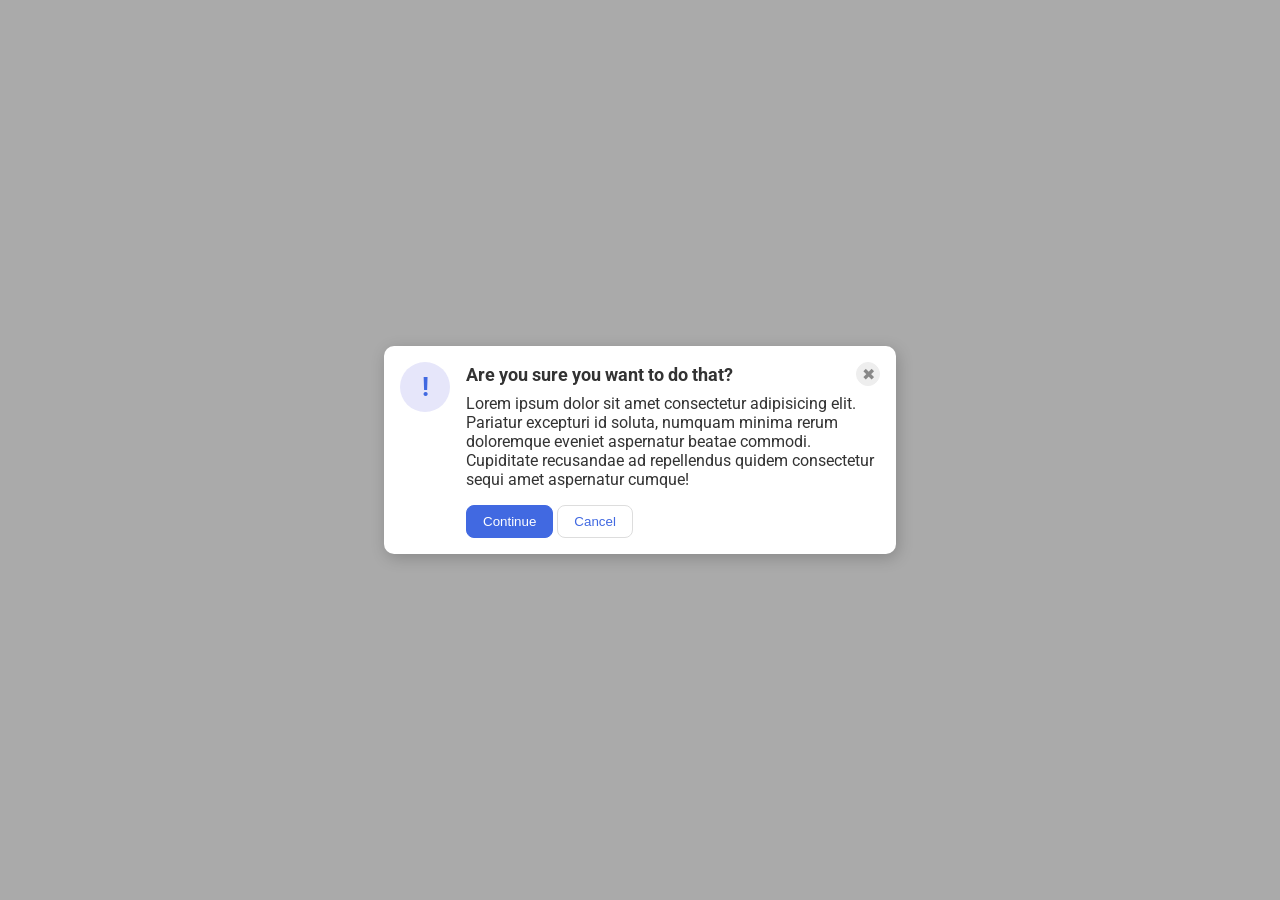
<file: foundations/flex/05-flex-modal/index.html>
<!DOCTYPE html>
<html lang="en">
  <head>
    <meta charset="UTF-8">
    <meta http-equiv="X-UA-Compatible" content="IE=edge">
    <meta name="viewport" content="width=device-width, initial-scale=1.0">
    <link rel="stylesheet" href="style.css">
    <title>Modal</title>
  </head>
  <body>
    <div class="modal">
      <div class="icon">!</div>
      <div class="container">
      <div class="header">Are you sure you want to do that?
        <button class="close-button">✖</button>
      </div>
      <div class="text">Lorem ipsum dolor sit amet consectetur adipisicing elit. Pariatur excepturi id soluta, numquam minima rerum doloremque eveniet aspernatur beatae commodi. Cupiditate recusandae ad repellendus quidem consectetur sequi amet aspernatur cumque!</div>
      <button class="continue">Continue</button>
      <button class="cancel">Cancel</button>
    </div>
    </div>
  </body>
</html>
</file>
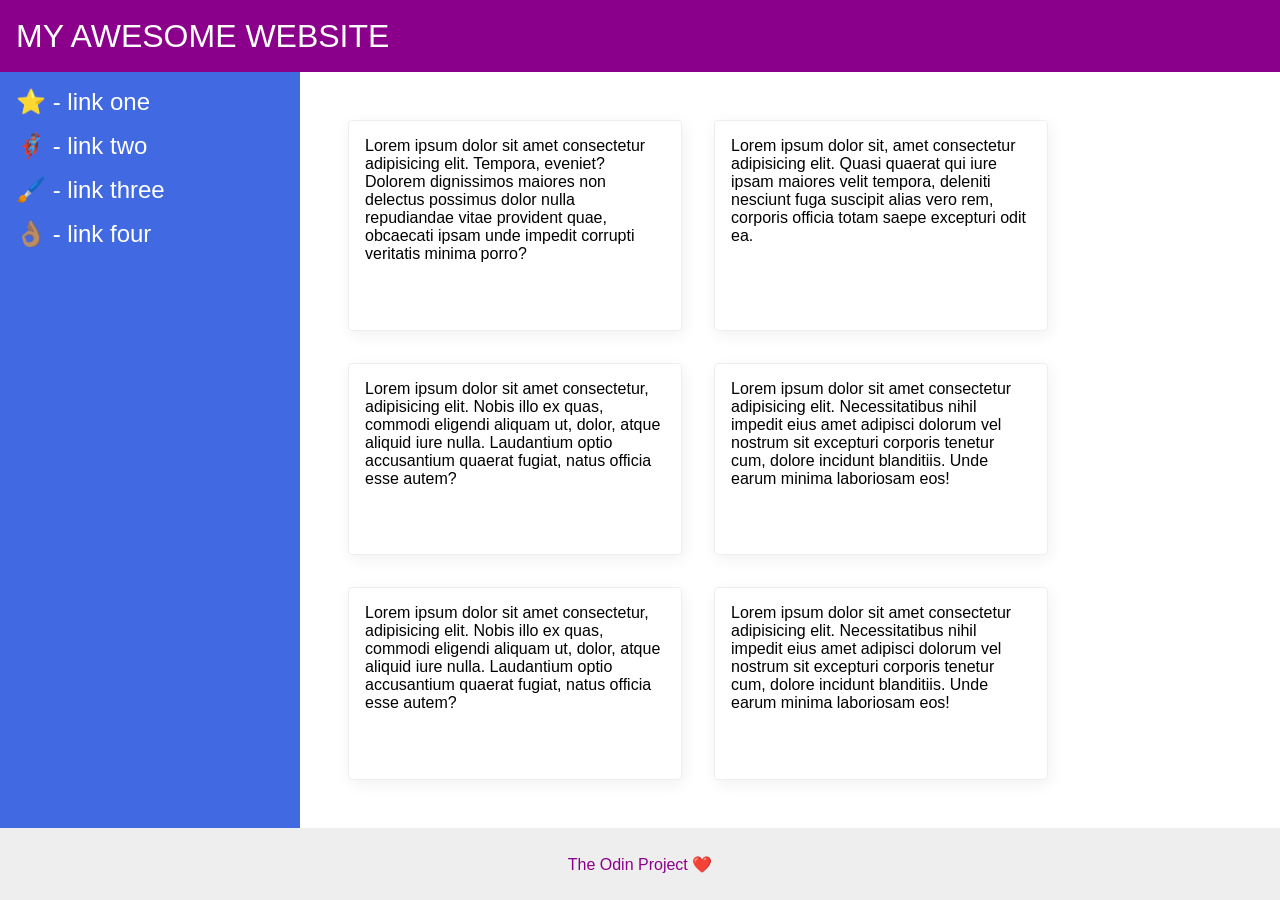
<file: foundations/flex/07-flex-layout-2/index.html>
<!DOCTYPE html>
<html lang="en">
  <head>
    <meta charset="UTF-8">
    <meta http-equiv="X-UA-Compatible" content="IE=edge">
    <meta name="viewport" content="width=device-width, initial-scale=1.0">
    <title>The Holy Grail</title>
    <link rel="stylesheet" href="style.css">
  </head>
  <body>
    <div class="header">
      MY AWESOME WEBSITE
    </div>
    <div class="body">
      <div class="sidebar">
        <ul>
          <li><a href="#">⭐ - link one</a></li>
          <li><a href="#">🦸🏽‍♂️ - link two</a></li>
          <li><a href="#">🖌️ - link three</a></li>
          <li><a href="#">👌🏽 - link four</a></li>
        </ul>
      </div>
      <div class="container">
        <div class="card">Lorem ipsum dolor sit amet consectetur adipisicing elit. Tempora, eveniet? Dolorem dignissimos maiores non delectus possimus dolor nulla repudiandae vitae provident quae, obcaecati ipsam unde impedit corrupti veritatis minima porro?</div>
        <div class="card">Lorem ipsum dolor sit, amet consectetur adipisicing elit. Quasi quaerat qui iure ipsam maiores velit tempora, deleniti nesciunt fuga suscipit alias vero rem, corporis officia totam saepe excepturi odit ea.</div>
        <div class="card">Lorem ipsum dolor sit amet consectetur, adipisicing elit. Nobis illo ex quas, commodi eligendi aliquam ut, dolor, atque aliquid iure nulla. Laudantium optio accusantium quaerat fugiat, natus officia esse autem?</div>
        <div class="card">Lorem ipsum dolor sit amet consectetur adipisicing elit. Necessitatibus nihil impedit eius amet adipisci dolorum vel nostrum sit excepturi corporis tenetur cum, dolore incidunt blanditiis. Unde earum minima laboriosam eos!</div>
        <div class="card">Lorem ipsum dolor sit amet consectetur, adipisicing elit. Nobis illo ex quas, commodi eligendi aliquam ut, dolor, atque aliquid iure nulla. Laudantium optio accusantium quaerat fugiat, natus officia esse autem?</div>
        <div class="card">Lorem ipsum dolor sit amet consectetur adipisicing elit. Necessitatibus nihil impedit eius amet adipisci dolorum vel nostrum sit excepturi corporis tenetur cum, dolore incidunt blanditiis. Unde earum minima laboriosam eos!</div>
    </div>
    </div>
    <div class="footer">
      The Odin Project ❤️
    </div>
  </body>
</html>
</file>
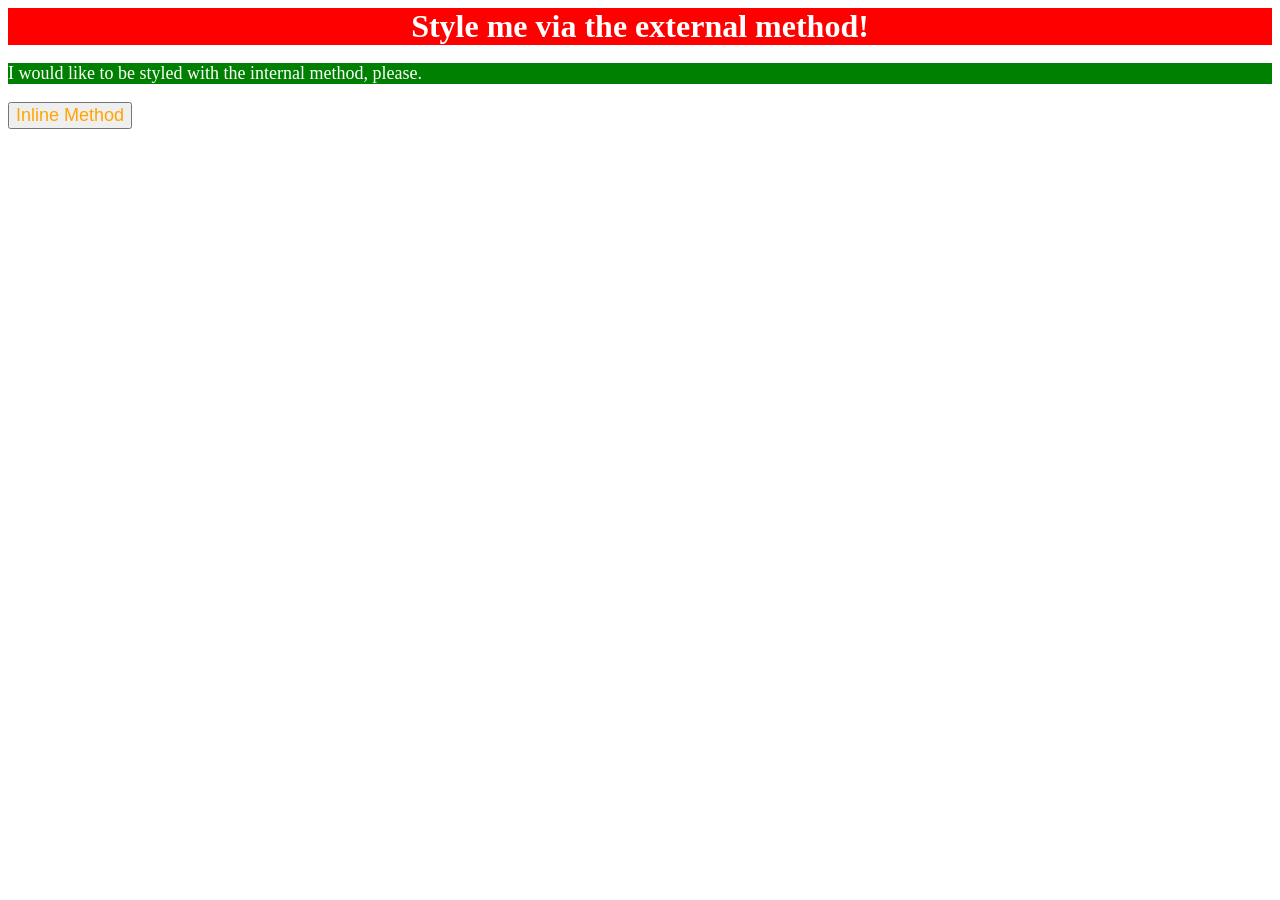
<file: foundations/intro-to-css/01-css-methods/index.html>
<!DOCTYPE html>
<html lang="en">
  <head>
    <meta charset="UTF-8">
    <meta http-equiv="X-UA-Compatible" content="IE=edge">
    <meta name="viewport" content="width=device-width, initial-scale=1.0">
    <title>Methods for Adding CSS</title>
    <link rel="stylesheet" href="style.css">
    <style>
    .second-line {
      background: green;
      color: white;
      font-size: 18px;
    }
    </style>
  </head>
  <body>
    <div class="first-line">Style me via the external method!</div>
    <p class="second-line">I would like to be styled with the internal method, please.</p>
    <button style="color: orange;
    font-size: 18px;">Inline Method</button>
  </body>
</html>
</file>
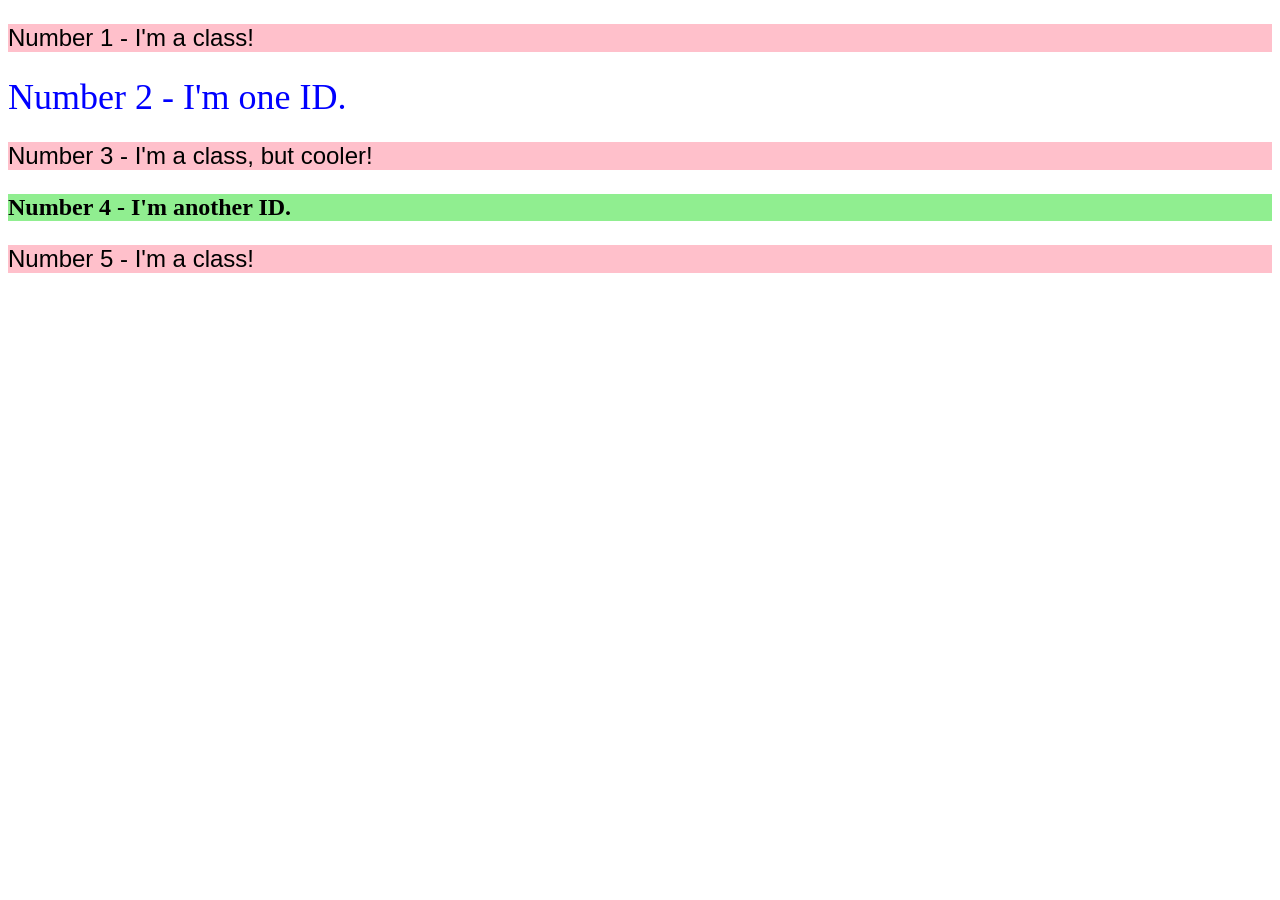
<file: foundations/intro-to-css/02-class-id-selectors/index.html>
<!DOCTYPE html>
<html lang="en">
  <head>
    <meta charset="UTF-8">
    <meta http-equiv="X-UA-Compatible" content="IE=edge">
    <meta name="viewport" content="width=device-width, initial-scale=1.0">
    <title>Class and ID Selectors</title>
    <link rel="stylesheet" href="style.css">
  </head>
  <body>
    <p class="no1">Number 1 - I'm a class!</p>
    <div class="one-id">Number 2 - I'm one ID.</div>
    <p class="no3">Number 3 - I'm a class, but cooler!</p>
    <div class="forth">Number 4 - I'm another ID.</div>
    <p class="no5">Number 5 - I'm a class!</p>
  </body>
</html>
</file>
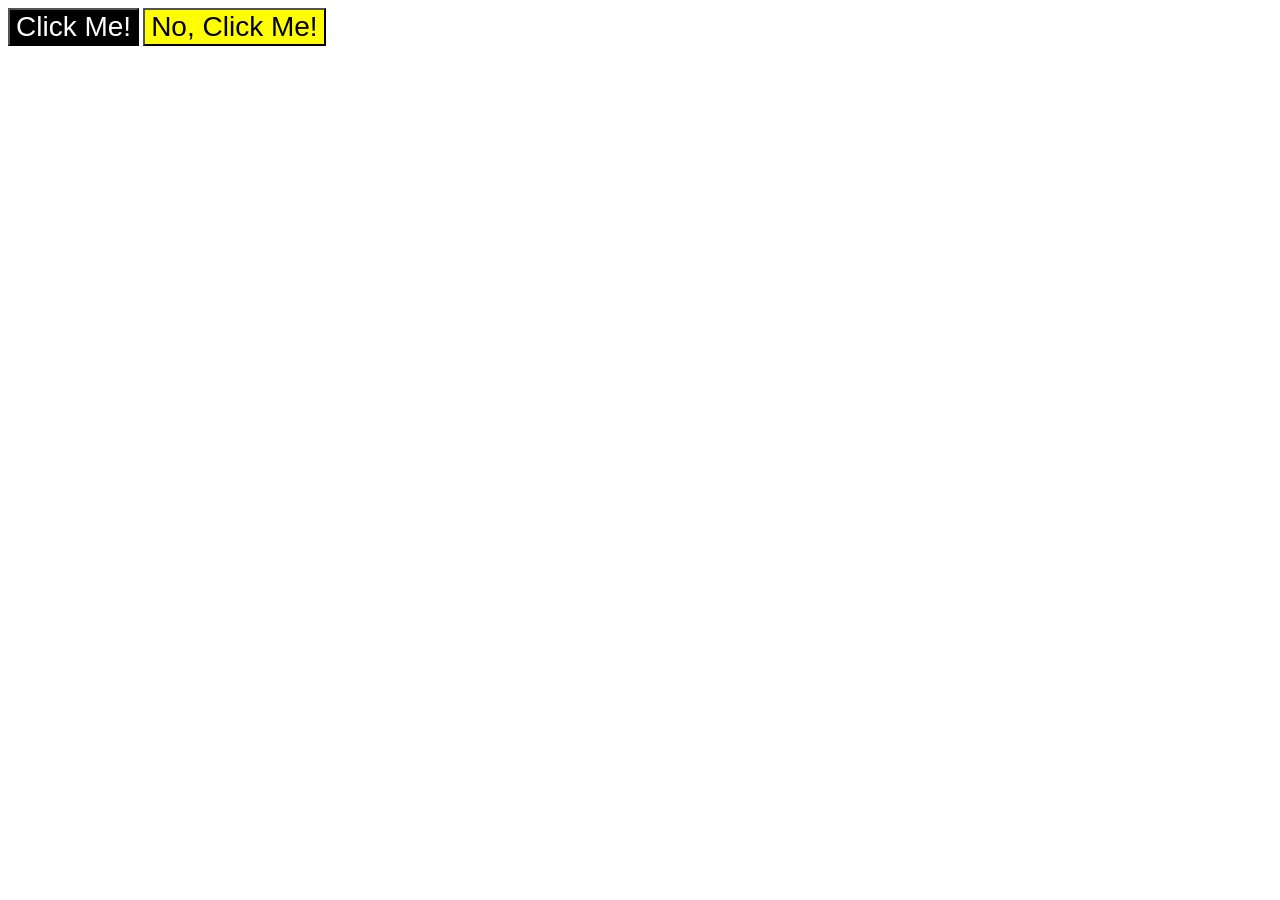
<file: foundations/intro-to-css/03-grouping-selectors/index.html>
<!DOCTYPE html>
<html lang="en">
  <head>
    <meta charset="UTF-8">
    <meta http-equiv="X-UA-Compatible" content="IE=edge">
    <meta name="viewport" content="width=device-width, initial-scale=1.0">
    <title>Grouping Selectors</title>
    <link rel="stylesheet" href="style.css">
  </head>
  <body>
    <button class="button1">Click Me!</button>
    <button class=" button2">No, Click Me!</button>
  </body>
</html>
</file>
<file: foundations/flex/05-flex-modal/style.css>
@import url('https://fonts.googleapis.com/css2?family=Roboto:wght@400;700&display=swap');

html, body {
  height: 100%;
}

body {
  font-family: Roboto, sans-serif;
  margin: 0;
  background: #aaa;
  color: #333;
  /* I'll give you this one for free lol */
  display: flex;
  align-items: center;
  justify-content: center;
}

.modal {
  background: white;
  width: 480px;
  border-radius: 10px;
  box-shadow: 2px 4px 16px rgba(0,0,0,.2);
  display: flex;
  gap: 16px;
  padding: 16px;
}

.icon {
  color: royalblue;
  font-size: 26px;
  font-weight: 700;
  background: lavender;
  width: 50px;
  height: 50px;
  border-radius: 50%;
  display: flex;
  align-items: center;
  justify-content: center;
  flex-shrink: 0;
}

.header {
  font-weight: bold;
  display: flex;
  align-items: center;
  justify-content: space-between;
  font-size: 18px;
  font-weight: 700px;
  margin-bottom: 8px;
}

.close-button {
  background: #eee;
  border-radius: 50%;
  color: #888;
  font-weight: 400;
  font-size: 16px;
  height: 24px;
  width: 24px;
  display: flex;
  align-items: center;
  justify-content: center;
  border: 1px solid #eee;
  padding: 0;
}

button {
  cursor: pointer;
  padding: 8px 16px;
  border-radius: 8px;
}

button.continue {
  background: royalblue;
  border: 1px solid royalblue;
  color: white;
}

button.cancel {
  background: white;
  border: 1px solid #ddd;
  color: royalblue;
}
.text {
  margin-bottom: 16px;
}
</file>
<file: foundations/flex/07-flex-layout-2/style.css>
body {
  font-family: -apple-system, BlinkMacSystemFont, 'Segoe UI', Roboto, Oxygen, Ubuntu, Cantarell, 'Open Sans', 'Helvetica Neue', sans-serif;
  margin: 0;
  min-height: 100vh;
  display: flex;
  flex-direction: column;
}

.header {
  height: 72px;
  background: darkmagenta;
  color: white;
  display: flex;
  font-size: 32px;
  font-weight: 900px;
  align-items: center;
  padding: 0 16px;
}

.body {
  flex: 1;
  display: flex;
}

ul {
  list-style-type: none;
  margin: 0;
  padding: 0;
}
li {
  margin-bottom: 16px;
}
a {
  color: white;
  text-decoration: none;
  font-size: 24px;
}
.container {
  padding: 48px;
  display: flex;
  flex-wrap: wrap;
  gap: 32px;
  
}
.footer {
  height: 72px;
  background: #eee;
  color: darkmagenta;
  display: flex;
  align-items: center;
  justify-content: center;

}

.sidebar {
  width: 300px;
  background: royalblue;
  box-sizing: border-box;
  flex-shrink: 0;
  padding: 16px;
}

.card {
  border: 1px solid #eee;
  box-shadow: 2px 4px 16px rgba(0,0,0,.06);
  border-radius: 4px;
  padding: 16px;
  width: 300px;
}
</file>
<file: foundations/intro-to-css/01-css-methods/style.css>
.first-line{
    background: red;
    color: white;
    font-size: 32px;
    text-align: center;
    font-weight: bold;
}
</file>
<file: foundations/intro-to-css/02-class-id-selectors/style.css>
/* Add CSS Styling */
.no1, .no3, .no5 { 
    background: pink;
    font-family: verdana, DejaVu-Sans, sans-serif;
    font-size: 24px;
}
.one-id {
    color: blue;
    font-size: 36px;
}
.forth {
    background: lightgreen;
    font-size: 24px;
    font-weight: bold;
}
</file>
<file: foundations/intro-to-css/03-grouping-selectors/style.css>
/* Add CSS Styling */
.button1 {
    background: black;
    color: white;
    font-size: 28px;
    font-family: 'Helvetica', 'Times-New-Roman', 'sans-serif';
}
.button2 {
    background: yellow;
    font-size: 28px;
    font-family: 'Helvetica', 'Times-New-Roman', 'sans-serif';
}
</file>
